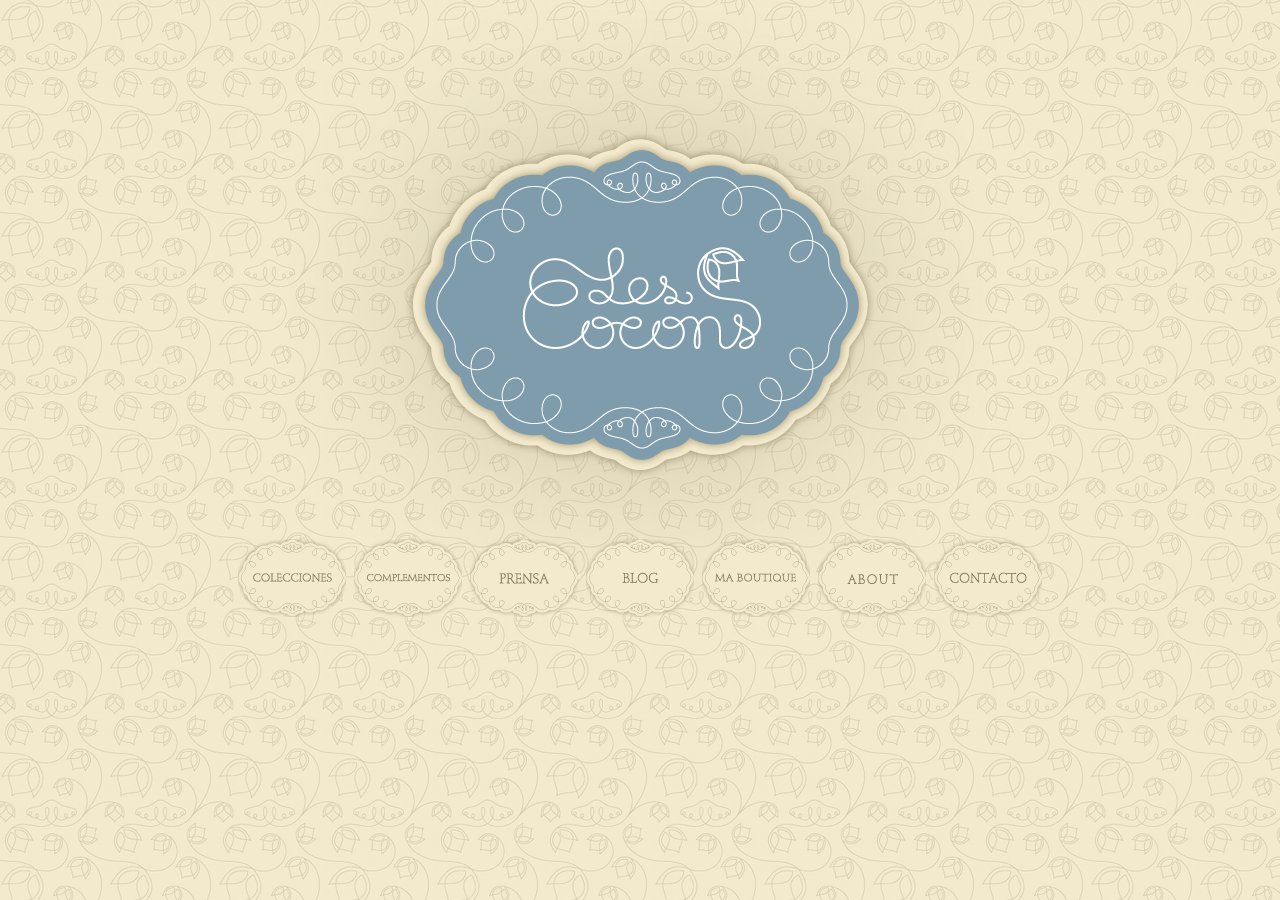
<file: les_cocons.html>
<!DOCTYPE html PUBLIC "-//W3C//DTD XHTML 1.0 Strict//EN" "http://www.w3.org/TR/xhtml1/DTD/xhtml1-strict.dtd">
<html xmlns="http://www.w3.org/1999/xhtml">
<head>
  <title>les cocons</title>
  <meta content="text/html; charset=ISO-8859-1" http-equiv="content-type" />
  <meta http-equiv="Content-Style-Type" content="text/css" />
  <meta http-equiv="Content-Script-Type" content="text/javascript" />
  <link rel="shortcut icon" href="images/favicon.ico" type="image/x-icon" />
  <link type="text/css" rel="stylesheet" media="all" href="css/cocons.css" />

</head>

<body>
	<div id="logo">
		<img class="cocons" src="images/sello_dei.png" width="702" height="589" alt="les cocons"/>
	</div>
	<div id="menu">
		<div class="button-images" id="colecciones">
			<a href="http://lescocons.blogspot.com/p/les-cocons-colecciones.html">
				<img src="images/colecciones.png" onmouseover="this.src='images/colecciones_hover.png'"
				onmouseout="this.src='images/colecciones.png'" width="108" height="78" alt="colecciones" title="colecciones"/>
			</a>
		</div>
		<div class="button-images" id="complementos">
			<a href="http://lescocons.blogspot.com/p/complementos_17.html">
				<img src="images/complementos.png" onmouseover="this.src='images/complementos_hover.png'"
				onmouseout="this.src='images/complementos.png'" width="108" height="78" alt="complementos" title="complementos"/>
			</a>
		</div>
		<div class="button-images" id="prensa">
			<a href="http://lescocons.blogspot.com/p/les-cocons-prensa.html">
				<img src="images/prensa.png" onmouseover="this.src='images/prensa_hover.png'"
				onmouseout="this.src='images/prensa.png'" width="108" height="78" alt="prensa" title="prensa"/>
			</a>
		</div>
		<div class="button-images" id="blog">
			<a href="http://lescocons.blogspot.com">
				<img src="images/blog.png" onmouseover="this.src='images/blog_hover.png'"
				onmouseout="this.src='images/blog.png'" width="108" height="78" alt="blog" title="blog"/>
			</a>
		</div>
		<div class="button-images" id="maboutique">
			<a href="http://www.etsy.com/shop/lescocons">
				<img src="images/maboutique.png" onmouseover="this.src='images/maboutique_hover.png'"
				onmouseout="this.src='images/maboutique.png'" width="108" height="78" alt="ma boutique" title="ma boutique"/>
			</a>
		</div>
		<div class="button-images" id="about">
			<a href="http://lescocons.blogspot.com/p/acerca-de-les-cocons_09.html">
				<img src="images/about.png" onmouseover="this.src='images/about_hover.png'"
				onmouseout="this.src='images/about.png'" width="108" height="78" alt="about" title="about"/>
			</a>
		</div>
		<div class="button-images" id="contacto">
			<a href="mailto:lescocons@gmail.com">
				<img src="images/contacto.png" onmouseover="this.src='images/contacto_hover.png'"
				onmouseout="this.src='images/contacto.png'" width="108" height="78" alt="contacto" title="contacto"/>
			</a>
		</div>
	</div>
</body>
</html>
</file>
<file: css/cocons.css>
body {
	background-image:url('../images/motivo.png');
	background-repeat:repeat;
	font-family: "Courier New", Courier, mono; 
	font-size: 10pt;
}

img {
	border: none;
}

a {
  color: transparent;
}

#menu { 
	margin-top: -60px;
    display: table;
	margin-left: auto;
	margin-right: auto;
}

#logo {  
	text-decoration: none;
	display: block;
	margin-left: auto;
	margin-right: auto;
}

img.cocons {
    display: block;
    margin-left: auto;
    margin-right: auto;
	margin-top:10px;
}

.button-images {
	margin-left:auto;
	display:inline;
	margin-right:auto;
}
</file>
